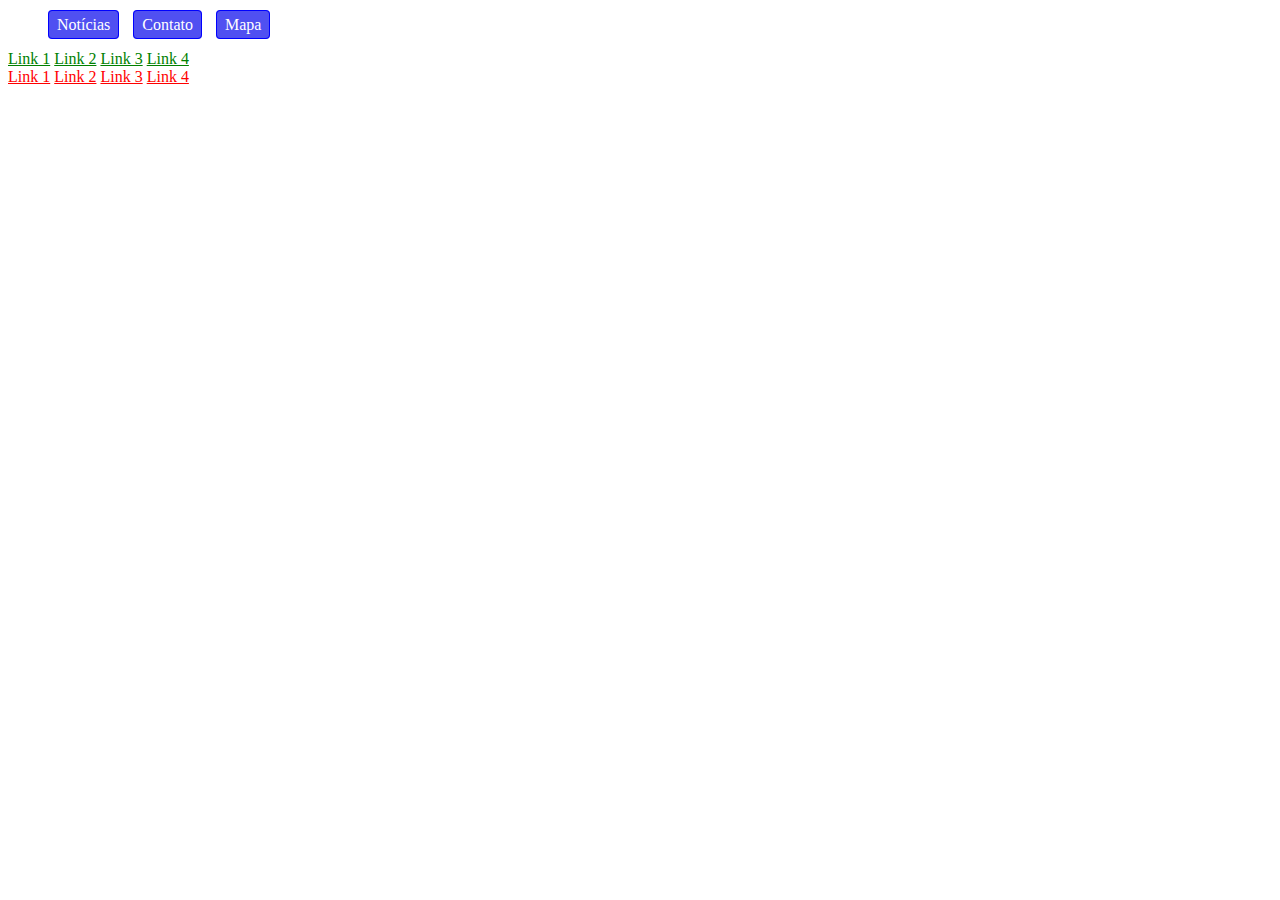
<file: Box-model/index.html>
<!DOCTYPE html>
<html lang="pt-br">
<head>
    <meta charset="UTF-8">
    <meta name="viewport" content="width=device-width, initial-scale=1.0">
    <title>Box-model</title>
    <link rel="stylesheet" href="styles.css">
</head>
<body>
    <nav>
        <ul>
            <li><a href="#" id="noticias">Notícias</a></li>
            <li><a href="#">Contato</a></li>
            <li><a href="#">Mapa</a></li>
        </ul>
    </nav>
    <main>
        <section class="esporte">
            <a href="#">Link 1</a>
            <a href="#">Link 2</a>
            <a href="#">Link 3</a>
            <a href="#">Link 4</a>
        </section>
        <section class="entretenimento">
            <a href="#">Link 1</a>
            <a href="#">Link 2</a>
            <a href="#">Link 3</a>
            <a href="#">Link 4</a></section>
    </main>
</body>
</html>
</file>
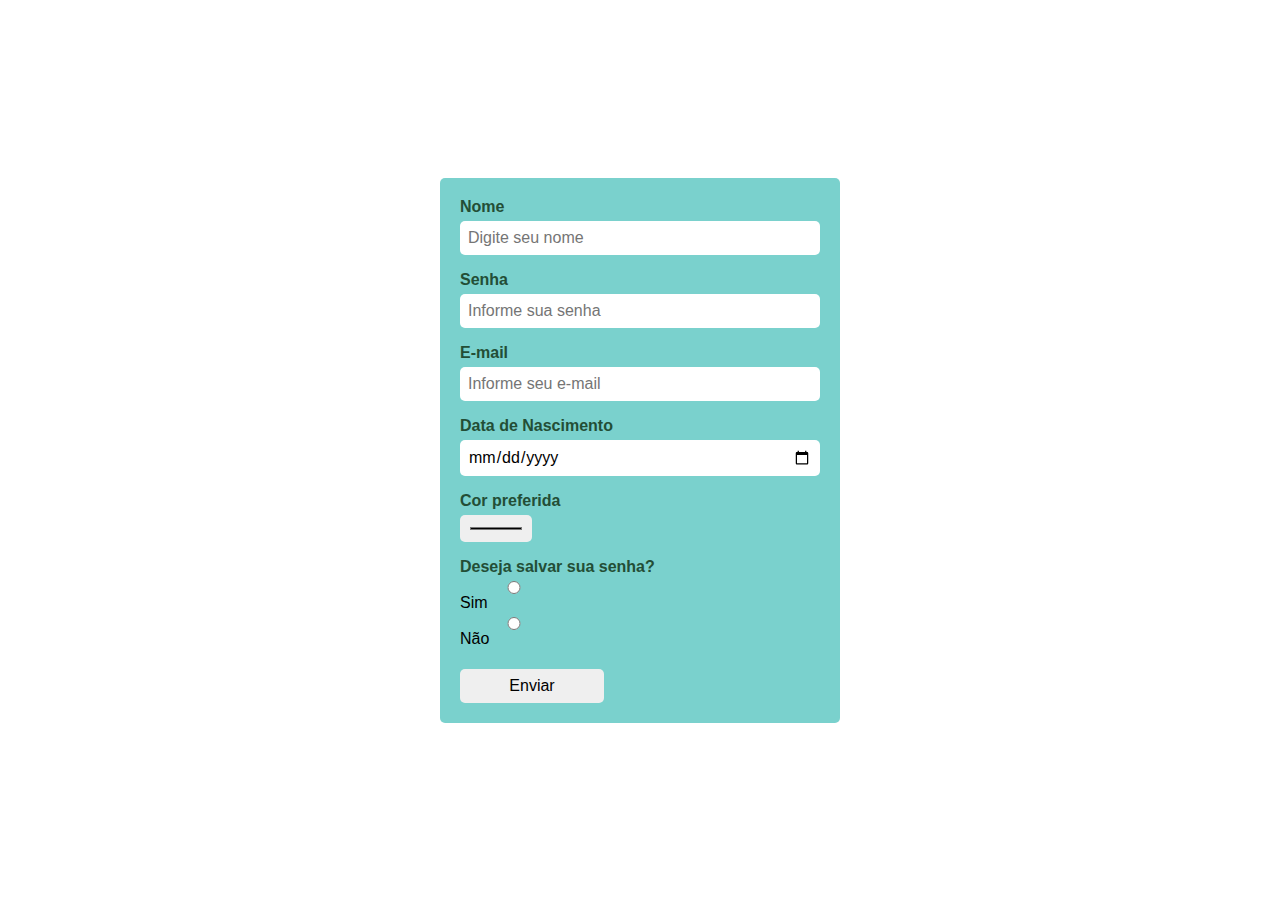
<file: Formulários/index.html>
<!DOCTYPE html>
<html lang="pt-br">
<head>
    <meta charset="UTF-8">
    <meta name="viewport" content="width=device-width, initial-scale=1.0">
    <title>Formulário</title>
    <link rel="stylesheet" href="style.css">
</head>
<body>
    <form action="#">
        <div>
            <label>Nome</label>
            <input type="text" placeholder="Digite seu nome">
        </div>
        <div>
            <label>Senha</label>
            <input type="password" name="senha" id="senha" placeholder="Informe sua senha">
        </div>
        <div>
            <label>E-mail</label>
            <input type="email" placeholder="Informe seu e-mail">
        </div>
        <div>
            <label>Data de Nascimento</label>
            <input type="date" name="data" id="data">
        </div>
        <div>
            <label>Cor preferida</label>
            <input type="color" name="cor" id="cor">
        </div>
        <div>
            <label>Deseja salvar sua senha?</label>
            <div class="radio">
                <input type="radio" name="options" id="sim">
                <label class="selection">Sim</label>
            </div>
            <div class="radio">
                <input type="radio" name="options" id="nao">
                <label class="selection">Não</label>
            </div>
        </div>
        <div>
            <input type="button" value="Enviar">
        </div>
    </form>
</body>
</html>
</file>
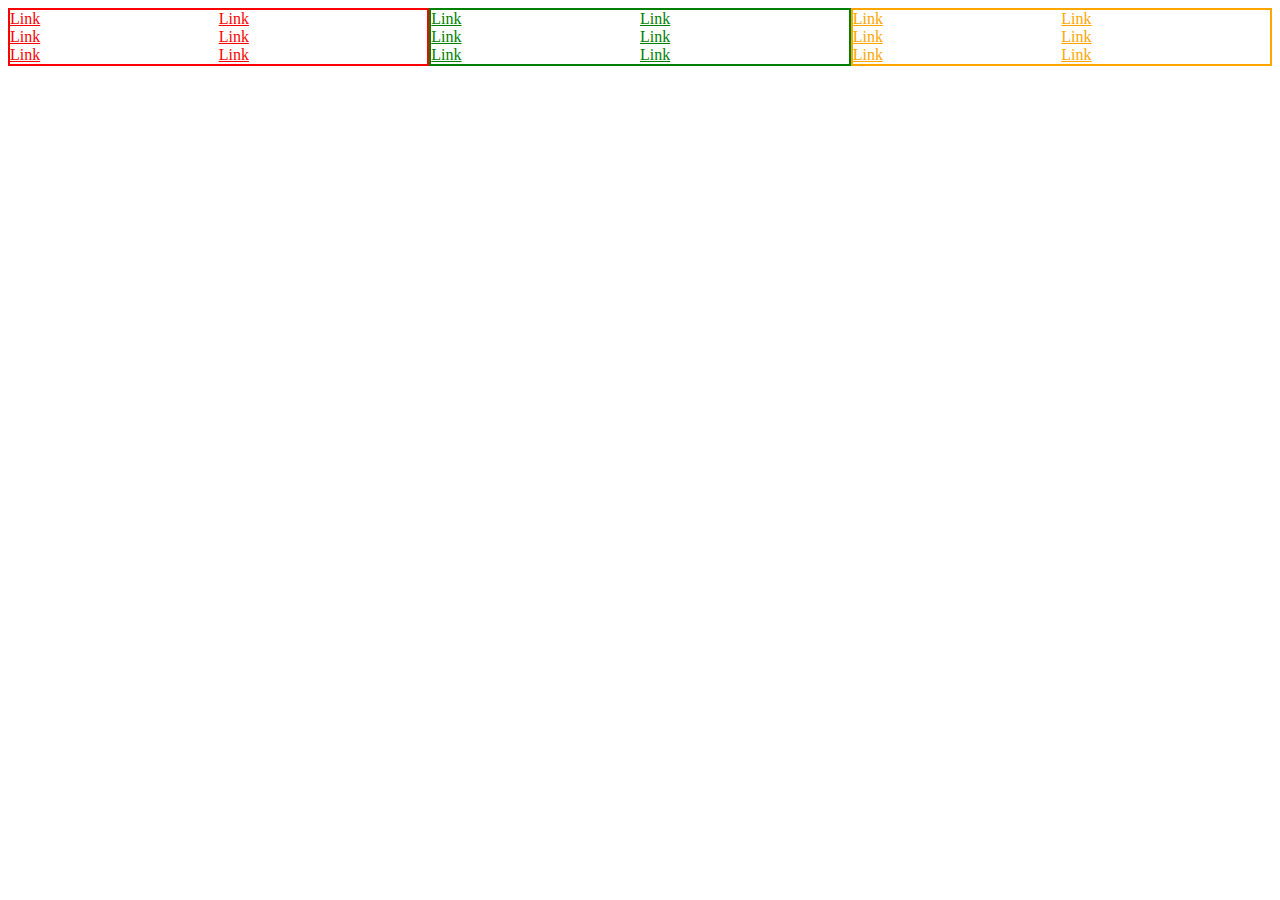
<file: Media-Queries/index.html>
<!DOCTYPE html>
<html lang="pt-br">
<head>
    <meta charset="UTF-8">
    <meta name="viewport" content="width=device-width, initial-scale=1.0">
    <title>Media-Queries</title>
    <link rel="stylesheet" href="css/style.css">
</head>
<body>
    <main>
        <section class="noticias" id="noticias">
            <div class="noticia">
                <a href="#">Link</a>
            </div>
            <div class="noticia">
                <a href="#">Link</a>
            </div>
            <div class="noticia">
                <a href="#">Link</a>
            </div>
            <div class="noticia">
                <a href="#">Link</a>
            </div>
            <div class="noticia">
                <a href="#">Link</a>
            </div>
            <div class="noticia">
                <a href="#">Link</a>
            </div>
        </section>
        <section class="entretenimentos" id="entretenimentos">
            <div class="entretenimento">
                <a href="#">Link</a>
            </div>
            <div class="entretenimento">
                <a href="#">Link</a>
            </div>
            <div class="entretenimento">
                <a href="#">Link</a>
            </div>
            <div class="entretenimento">
                <a href="#">Link</a>
            </div>
            <div class="entretenimento">
                <a href="#">Link</a>
            </div>
            <div class="entretenimento">
                <a href="#">Link</a>
            </div>
        </section>
        <section class="esportes" id="esportes">
            <div class="esporte">
                <a href="#">Link</a>
            </div>
            <div class="esporte">
                <a href="#">Link</a>
            </div>
            <div class="esporte">
                <a href="#">Link</a>
            </div>
            <div class="esporte">
                <a href="#">Link</a>
            </div>
            <div class="esporte">
                <a href="#">Link</a>
            </div>
            <div class="esporte">
                <a href="#">Link</a>
            </div>
        </section>
    </main>
</body>
</html>
</file>
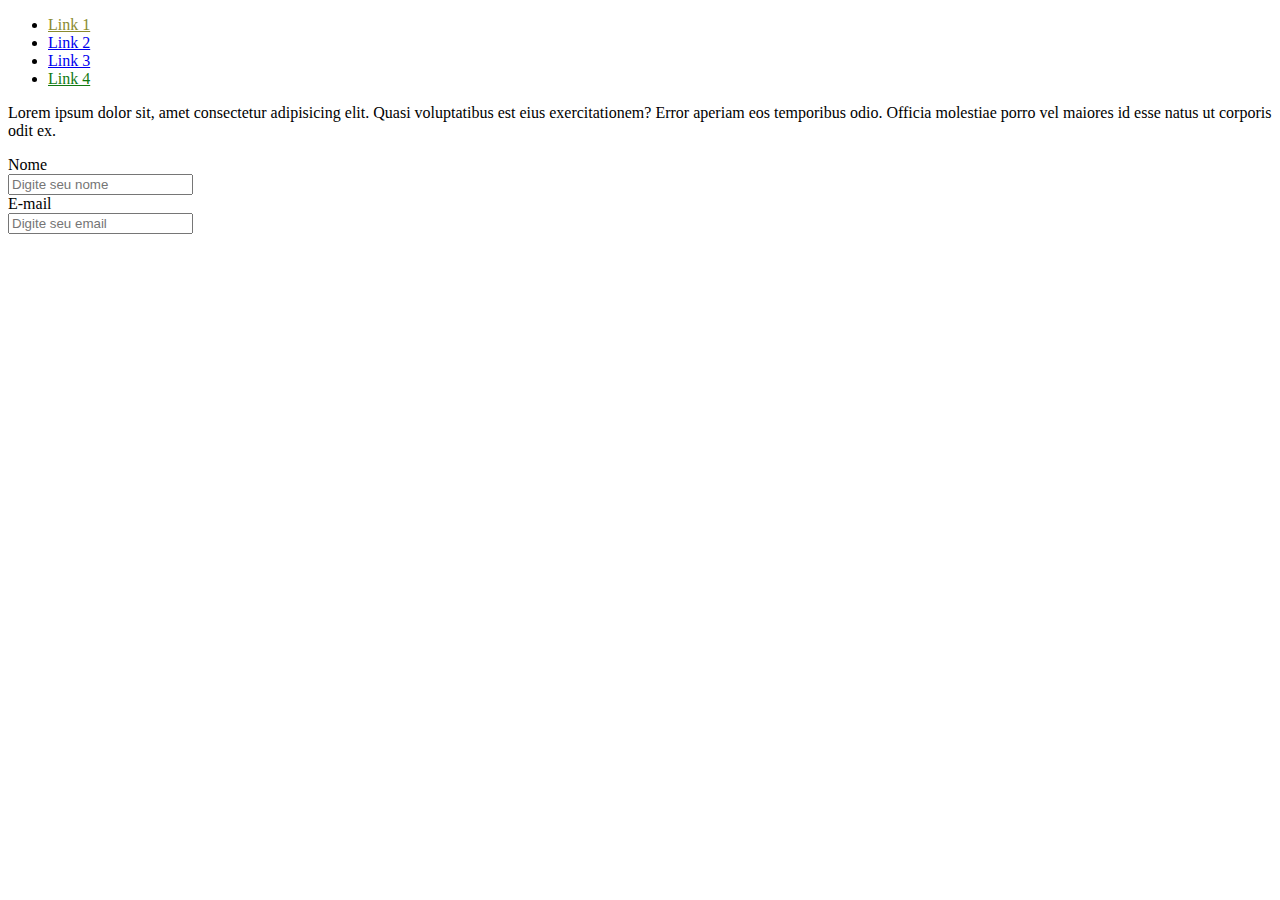
<file: Pseudo-classes/index.html>
<!DOCTYPE html>
<html lang="pt-br">
<head>
    <meta charset="UTF-8">
    <meta name="viewport" content="width=device-width, initial-scale=1.0">
    <title>Pseudo-classes</title>
    <link rel="stylesheet" href="style.css">
</head>
<body>
    <header>
        <nav>
            <ul>
                <li><a href="#">Link 1</a></li>
                <li><a href="#">Link 2</a></li>
                <li><a href="#">Link 3</a></li>
                <li>
                    <a href="#">Link 4</a>
                    <span>Conteúdo</span>
                </li>
            </ul>
        </nav>
    </header>
    <main>
        <p>Lorem ipsum dolor sit, amet consectetur adipisicing elit. Quasi voluptatibus est eius exercitationem? Error aperiam eos temporibus odio. Officia molestiae porro vel maiores id esse natus ut corporis odit ex.</p>

        <form>
            <div class="bloco">
                <label for="nome">Nome</label>
                <input type="text" name="nome" id="nome" placeholder="Digite seu nome">
            </div>
            <div class="bloco">
                <label for="email">E-mail</label>
                <input type="text" name="email" id="email" placeholder="Digite seu email">
            </div>
        </form>
    </main>
</body>
</html>
</file>
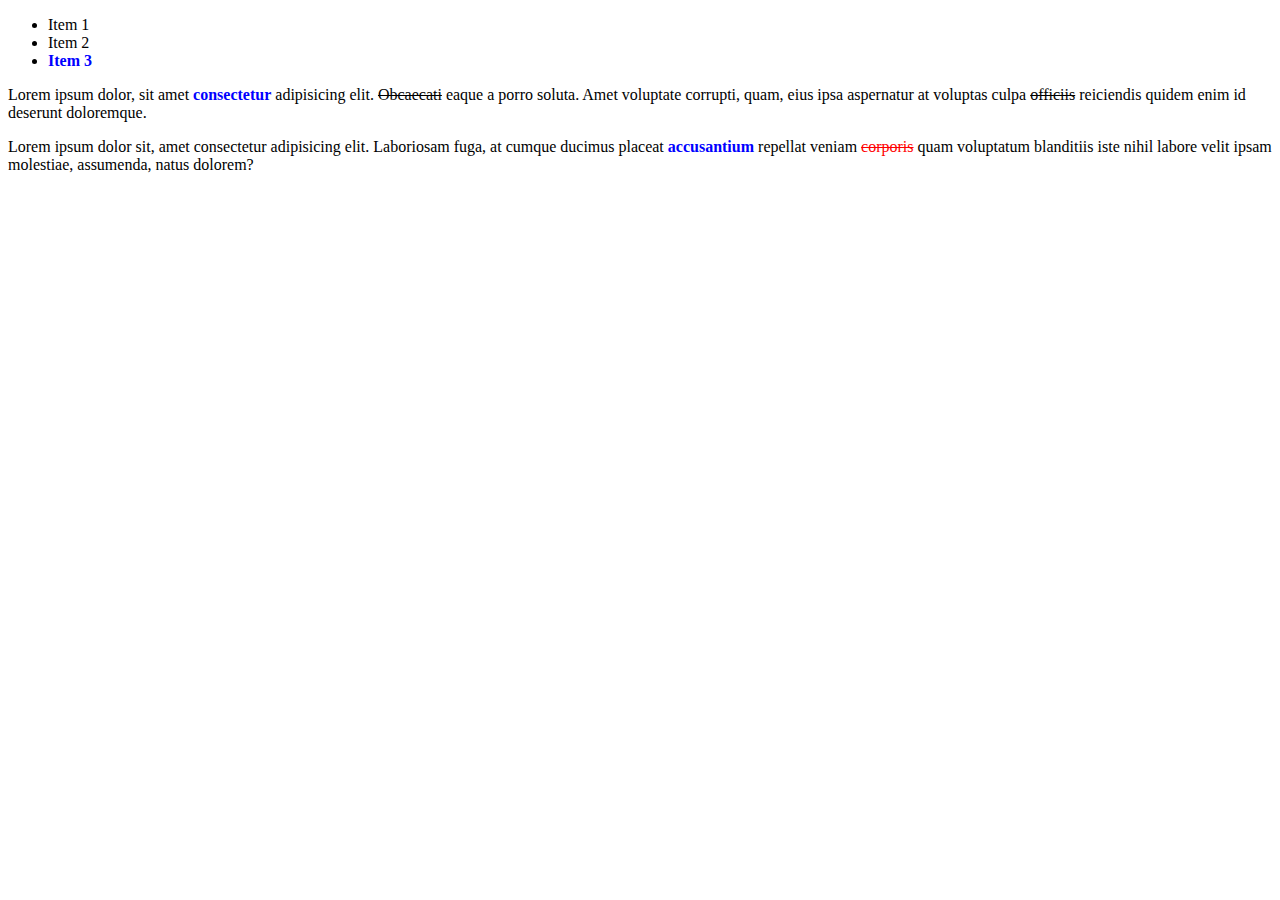
<file: Seletores/index.html>
<!DOCTYPE html>
<html lang="pt-br">
<head>
    <meta charset="UTF-8">
    <meta name="viewport" content="width=device-width, initial-scale=1.0">
    <title>Document</title>
    <style>
        /* strong + s {
            color: red;
        } */
        strong ~ s {
            color: red;
        }
        p > strong {
            color: purple;
        }
        /* ul > li > strong {
            color: blue;
        } */
        ul strong, p strong {
            color: blue !important;
        }
        p>strong {
            color: purple;
        }
    </style>
</head>
<body>
    <ul>
        <li>Item 1</li>
        <li>Item 2</li>
        <li><strong>Item 3</strong></li>
    </ul>
    <p><span>Lorem ipsum dolor, sit amet <strong>consectetur</strong></span> adipisicing elit. <s>Obcaecati</s> eaque a porro soluta. Amet voluptate corrupti, quam, eius ipsa aspernatur at voluptas culpa <s>officiis</s> reiciendis quidem enim id deserunt doloremque.</p>
    <p>Lorem ipsum dolor sit, amet consectetur adipisicing elit. Laboriosam fuga, at cumque ducimus placeat <strong>accusantium</strong> repellat veniam <s>corporis</s> quam voluptatum blanditiis iste nihil labore velit ipsam molestiae, assumenda, natus dolorem?</p>
</body>
</html>
</file>
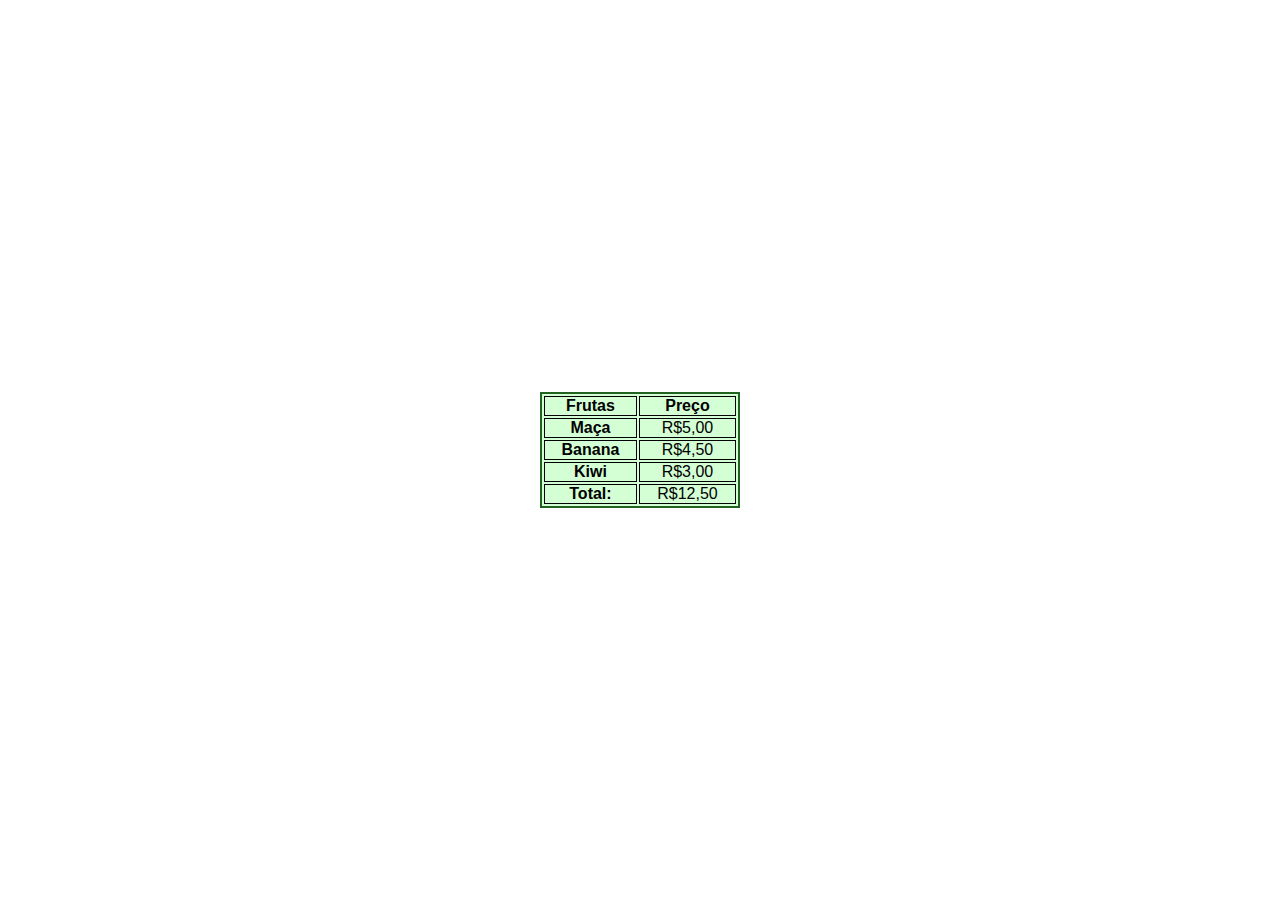
<file: Tabelas/index.html>
<!DOCTYPE html>
<html lang="pt-br">
<head>
    <meta charset="UTF-8">
    <meta name="viewport" content="width=device-width, initial-scale=1.0">
    <title>Tabelas</title>
    <link rel="stylesheet" href="style.css">
</head>
<body>
    <table>
        <thead>
            <tr>
                <th scope="col" colspan="2">Frutas</th>
                <th scope="col" colspan="">Preço</th>
            </tr>
        </thead>
        <tbody>
            <tr>
                <th scope="row" colspan="2">Maça</th>
                <td>R$5,00</td>
            </tr>
            <tr>
                <th scope="row" colspan="2">Banana</th>
                <td>R$4,50</td>
            </tr>
            <tr>
                <th scope="row" colspan="2">Kiwi</th>
                <td>R$3,00</td>
            </tr>
        </tbody>
        <tfoot>
            <th scope="row" colspan="2">Total:</th>
            <td>R$12,50</td>
        </tfoot>
    </table>
</body>
</html>
</file>
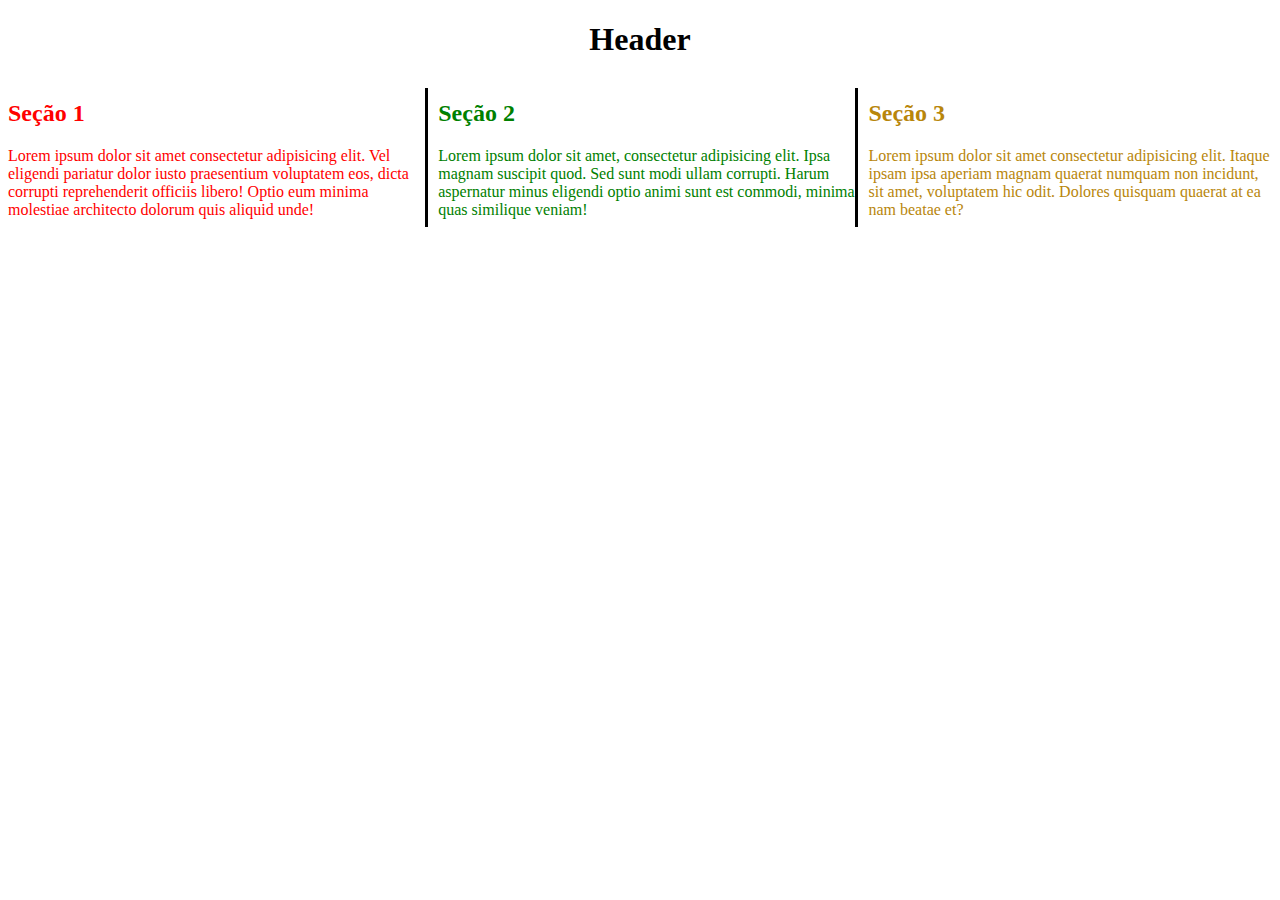
<file: Box-model/Diagramação/index.html>
<!DOCTYPE html>
<html lang="pt-br">
<head>
    <meta charset="UTF-8">
    <meta name="viewport" content="width=device-width, initial-scale=1.0">
    <title>Diagramação</title>
    <link rel="stylesheet" href="styles.css">
</head>
<body>
    <header>
        <h1>Header</h1>
    </header>
    <main>
        <section id="section-1">
            <h2>Seção 1</h2>
            <p>Lorem ipsum dolor sit amet consectetur adipisicing elit. Vel eligendi pariatur dolor iusto praesentium voluptatem eos, dicta corrupti reprehenderit officiis libero! Optio eum minima molestiae architecto dolorum quis aliquid unde!</p>
        </section>
        <hr>
        <section id="section-2">
            <h2>Seção 2</h2>
            <p>Lorem ipsum dolor sit amet, consectetur adipisicing elit. Ipsa magnam suscipit quod. Sed sunt modi ullam corrupti. Harum aspernatur minus eligendi optio animi sunt est commodi, minima quas similique veniam!</p>
        </section>
        <hr>
        <section id="section-3">
            <h2>Seção 3</h2>
            <p>Lorem ipsum dolor sit amet consectetur adipisicing elit. Itaque ipsam ipsa aperiam magnam quaerat numquam non incidunt, sit amet, voluptatem hic odit. Dolores quisquam quaerat at ea nam beatae et?</p>
        </section>
    </main>
</body>
</html>
</file>
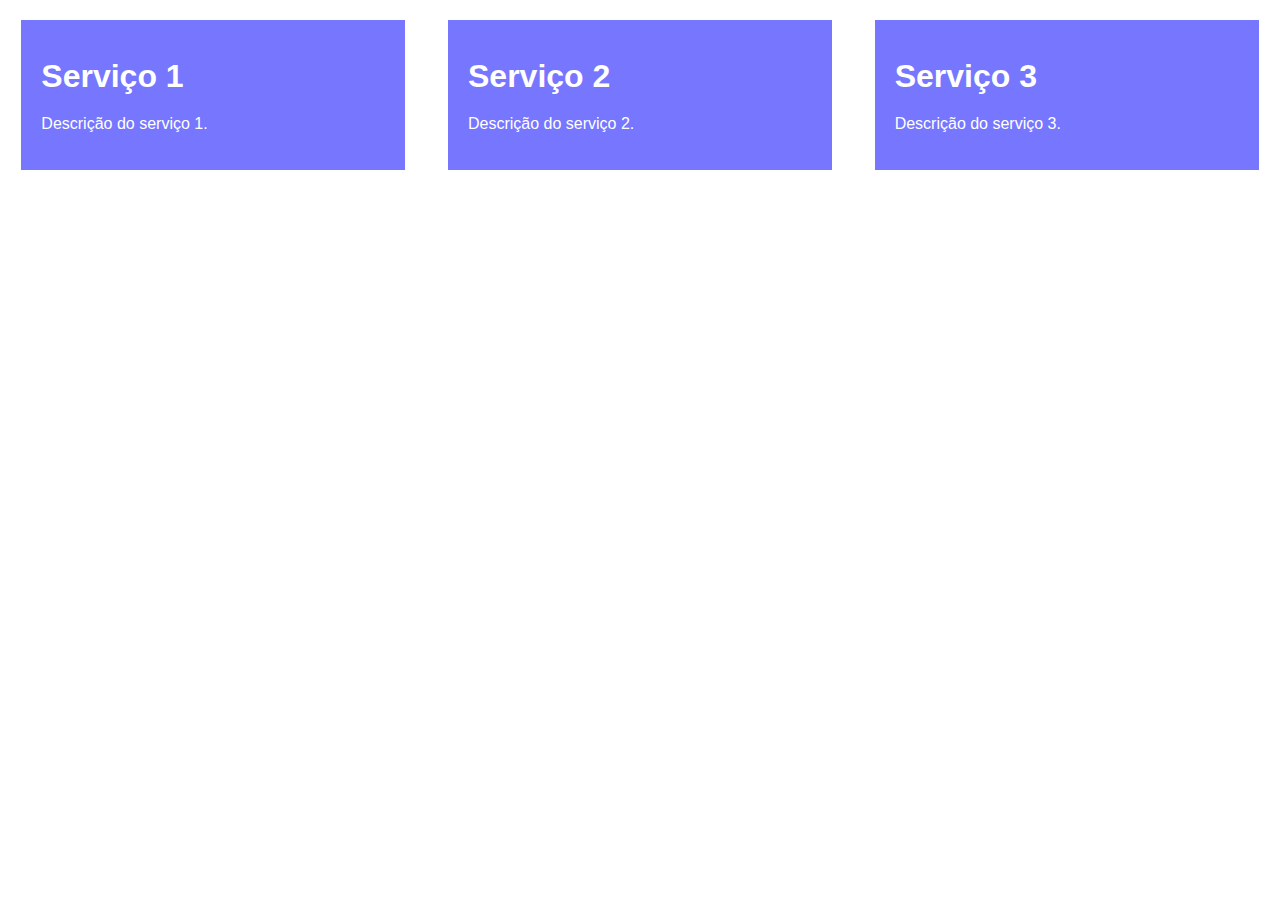
<file: Flexbox & Medias Queries/Exercício - 03/index.html>
<!DOCTYPE html>
<html lang="pt-br">
<head>
    <meta charset="UTF-8">
    <meta name="viewport" content="width=device-width, initial-scale=1.0">
    <title>Exercício - 03</title>
    <link rel="stylesheet" href="styles.css">
</head>
<body>
    <section>
        <h1>Serviço 1</h1>
        <p>Descrição do serviço 1.</p>
    </section>
    <section>
        <h1>Serviço 2</h1>
        <p>Descrição do serviço 2.</p>
    </section>
    <section>
        <h1>Serviço 3</h1>
        <p>Descrição do serviço 3.</p>
    </section>
</body>
</html>
</file>
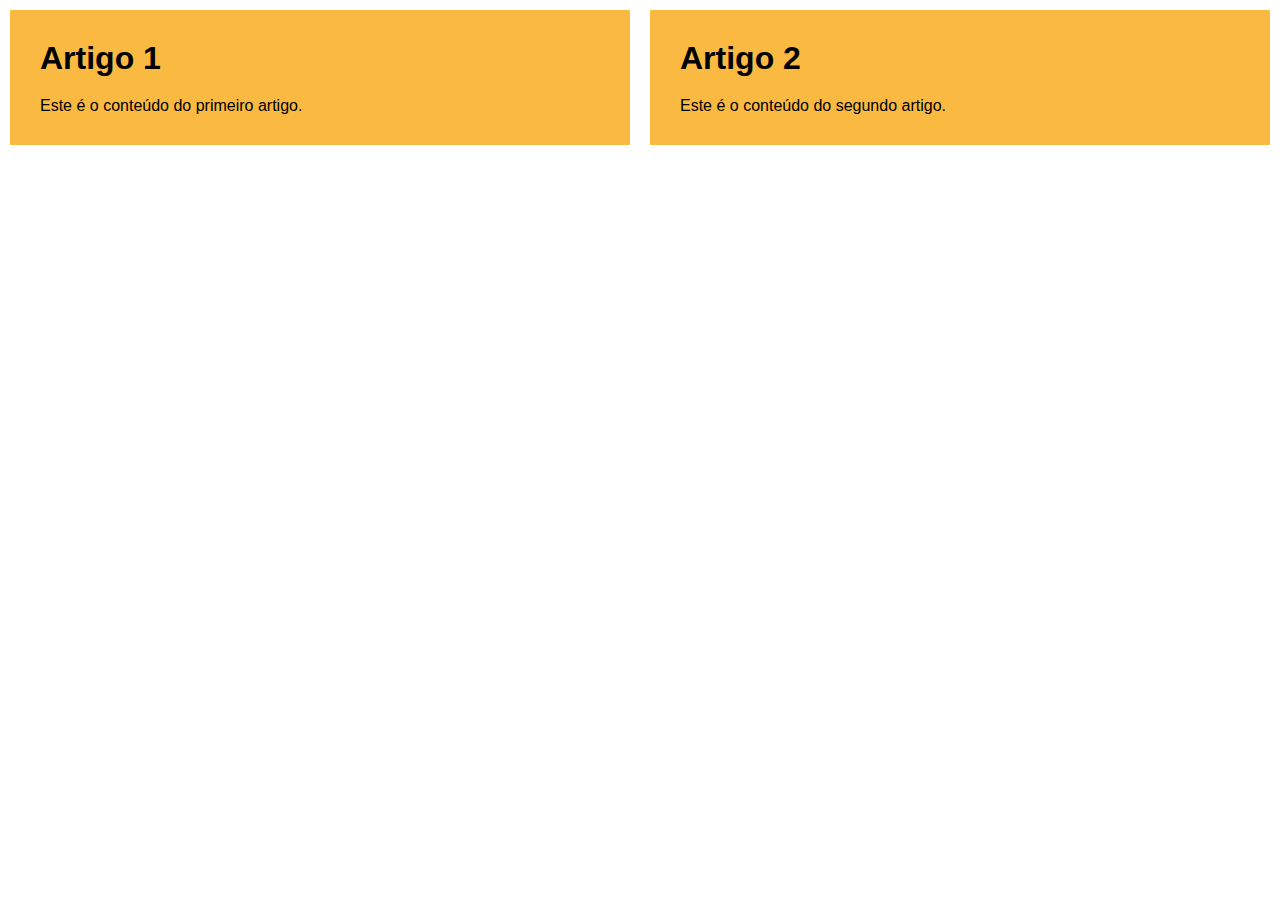
<file: Flexbox & Medias Queries/Exercício - 05/index.html>
<!DOCTYPE html>
<html lang="pt-br">
<head>
    <meta charset="UTF-8">
    <meta name="viewport" content="width=device-width, initial-scale=1.0">
    <title>Exercício - 05</title>
    <link rel="stylesheet" href="styles.css">
</head>
<body>
    <section>
        <article>
            <h1>Artigo 1</h1>
            <p>Este é o conteúdo do primeiro artigo.</p>
        </article>
        <article>
            <h1>Artigo 2</h1>
            <p>Este é o conteúdo do segundo artigo.</p>
        </article>
    </section>
</body>
</html>
</file>
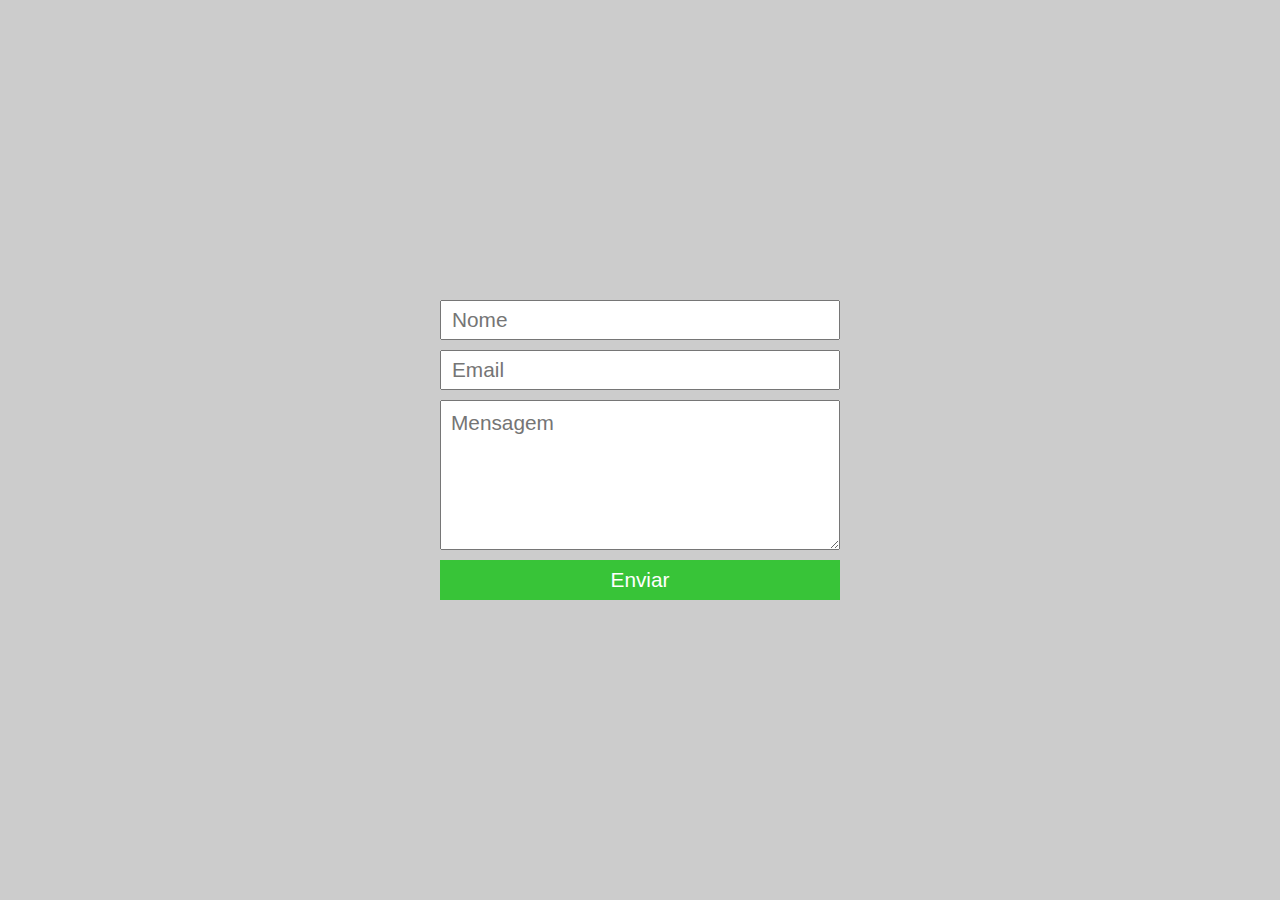
<file: Flexbox & Medias Queries/Exercício - 06/index.html>
<!DOCTYPE html>
<html lang="pt-br">
<head>
    <meta charset="UTF-8">
    <meta name="viewport" content="width=device-width, initial-scale=1.0">
    <title>Exercício - 06</title>
    <link rel="stylesheet" href="styles.css">
</head>
<body>
    <form>
        <input type="text" placeholder="Nome">
        <input type="email" name="email" id="email" placeholder="Email">
        <textarea name="mensagem" id="Mensagem" placeholder="Mensagem"></textarea>
        <input type="submit" value="Enviar">
    </form>
</body>
</html>
</file>
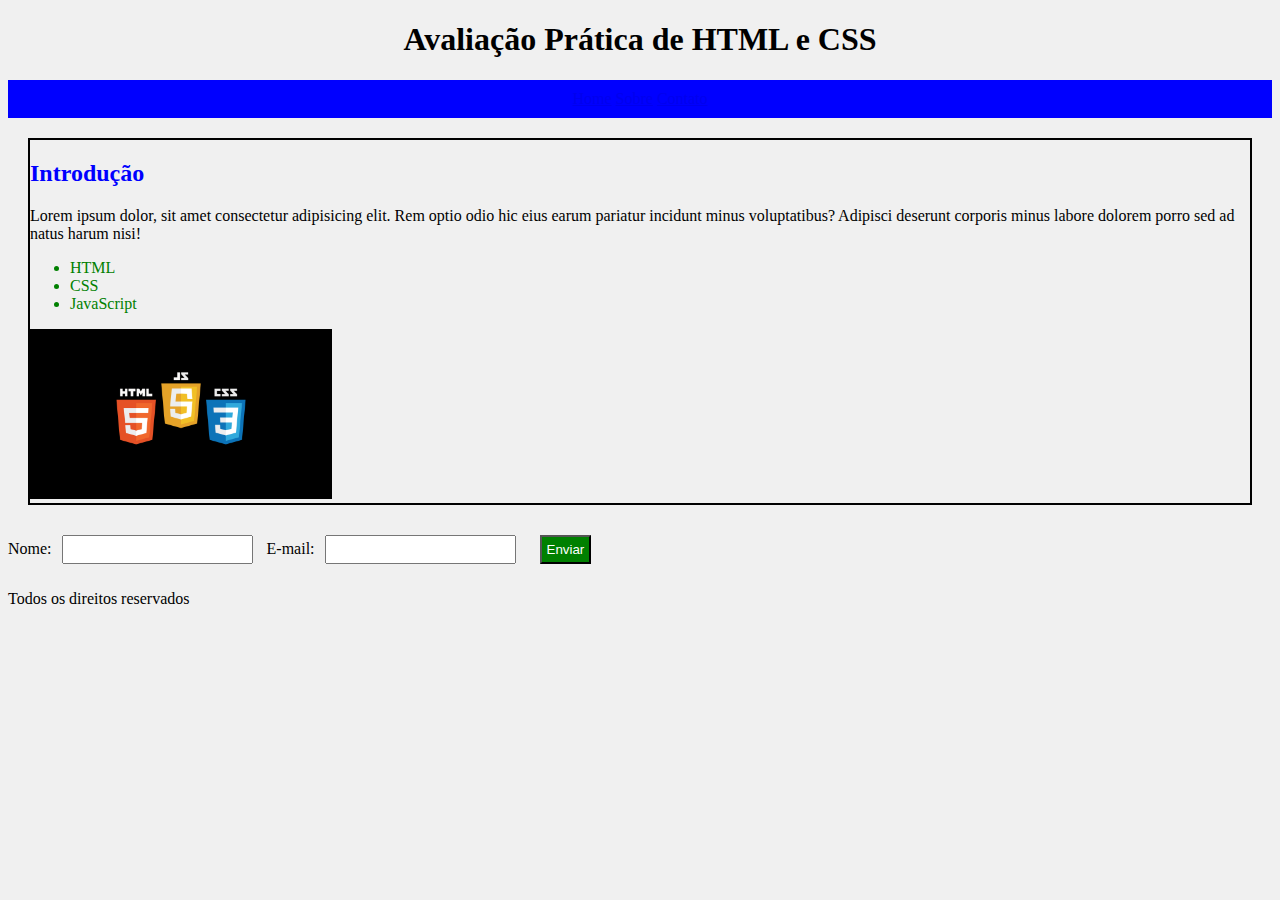
<file: Avaliações/1° Bimestre/avaliacao/index.html>
<!DOCTYPE html>
<html lang="pt-br">
<head>
    <meta charset="UTF-8">
    <meta name="viewport" content="width=device-width, initial-scale=1.0">
    <title>Avaliação</title>
    <link rel="stylesheet" href="styles.css">
</head>
<body>
    <header>
        <h1>Avaliação Prática de HTML e CSS</h1>
        <nav class="menu">
            <a href="#">Home</a>
            <a href="#">Sobre</a>
            <a href="#">Contato</a>
        </nav>
    </header>
    <main id="principal">
        <section>
            <article>
                <h2>Introdução</h2>
                <p>Lorem ipsum dolor, sit amet consectetur adipisicing elit. Rem optio odio hic eius earum pariatur incidunt minus voluptatibus? Adipisci deserunt corporis minus labore dolorem porro sed ad natus harum nisi!</p>
            </article>
        </section>
        <ul>
            <li>HTML</li>
            <li>CSS</li>
            <li>JavaScript</li>
        </ul>
        <img src="img/html-css-js.png" alt="Imagem contendo as 3 linguagens acima">
    </main>
    <footer>
        <form>
            <label>Nome:</label><input type="text">
            <label>E-mail:</label><input type="text">
            <button>Enviar</button>
        </form>
        <p>Todos os direitos reservados</p>
    </footer>
</body>
</html>
</file>
<file: Box-model/styles.css>
/* * {
    margin: 0;
    padding: 0;
    box-sizing: border-box;
} */

nav > ul > li {
    display: inline;
}

nav > ul > li > a {
    border: 1px solid rgb(0, 0, 255);
    padding: 5px 8px;
    margin: 0 10px 0 0;
    border-radius: 4px;
    background-color: rgb(80, 80, 241);
    text-decoration: none;
    color: #fff;
}

main > .esporte a {
    color: green;
}

main > .entretenimento a {
    color: red;
}
</file>
<file: Formulários/style.css>
* {
    margin: 0;
    padding: 0;
    box-sizing: border-box;
    font-family: Arial, Helvetica, sans-serif;
    font-size: 16px
}

body {
    min-height: 100vh;
    display: flex;
    justify-content: center;
    align-items: center;
}

form {
    background-color: rgba(32, 178, 171, 0.596);
    padding: 20px;
    display: flex;
    flex-direction: column;
    gap: 1em;
    width: 400px;
    border-radius: 5px;
}

form > input[type="button"] {
    align-items: end;
}

label {
    font-weight: bold;
    color: rgb(35, 78, 54);
}

div {
    width: 100%;
}

div > input {
    display: block;
    margin-top: 5px;
    border: none;
    padding: 8px;
    border-radius: 5px;
    width: 100%;
}

div > input[type="color"] {
    width: 20%;
}

div > input[type="radio"] {
    width: 30%;
}

.selection {
    color: black;
    font-weight: normal;
}

input[type="button"] {
    width: 40%;
    cursor: pointer;
}
</file>
<file: Media-Queries/css/style.css>
main > .noticias {
    border: 2px solid red;
}

main > .entretenimentos {
    border: 2px solid green;
}

main > .esportes {
    border: 2px solid orange;
}

main, main > section {
    display: flex;
    flex-direction: column;
}

main > section {
    border: 1px solid blue;
    width: 100%;
}

section > .noticia {
    width: 100%;
    /* border: 1px solid black; */
}

section > .entretenimento {
    width: 100%;
    /* border: 1px solid black; */
}

section > .esporte {
    width: 100%;
    /* border: 1px solid black; */
}

section.noticias > .noticia > a {
    color: red;
}

section.entretenimentos > .entretenimento > a {
    color: green;
}

section.esportes > .esporte > a {
    color: orange;
}

@media (min-width: 700px) {
    main, main > section {
        flex-direction: row;
    }

    main > section {
        width: 33.33%;
        flex-wrap: wrap;
    }
    
    section > .noticia, section > .entretenimento, section > .esporte {
        width: 50%;
    }
}
</file>
<file: Pseudo-classes/style.css>
a:hover {
    color: red;
}

li > a + span {
    display: none;
}

li > a:hover + span {
    display: inline;
}

li:first-child > a {
    color: rgb(138, 138, 46);
}

li:last-child > a {
    color: rgb(17, 122, 17);
}

.bloco > label + input:focus {
    border: 2px solid green;
}

.bloco > label, .bloco > input {
    display: block;
}
</file>
<file: Tabelas/style.css>
* {
    margin: 0;
    padding: 0;
    box-sizing: border-box;
    font-family: Arial, Helvetica, sans-serif;
}

body {
    display: flex;
    justify-content: center;
    align-items: center;
    min-height: 100vh;
}

table {
    border: 2px solid rgb(34, 99, 34);
    background-color: rgb(212, 255, 212);
    width: 200px;
    text-align: center;
}

th {
    border: 1px solid;
}

td {
    border: 1px solid;
}
</file>
<file: Box-model/Diagramação/styles.css>
header {
    width: 100%;
    text-align: center;
}

main {
    display: flex;
}

#section-1 {
    color: red;
    max-width: 33%;
}

#section-2 {
    color: green;
    margin: 0 0 0 10px;
    max-width: 33%;
}

#section-3 {
    color: darkgoldenrod;
    margin: 0 0 0 10px;
    max-width: 33%;
}

hr {
    width: 10px;
    border: none;
    background-color: black;
}

@media (width <= 578px) {
    main {
        display: inline;
    }

    #section-1 {
        max-width: 90%;
    }
    
    #section-2 {
        max-width: 90%;
    }
    
    #section-3 {
        max-width: 90%;
    }
}
</file>
<file: Flexbox & Medias Queries/Exercício - 03/styles.css>
* {
    margin: 0;
    padding: 0;
    box-sizing: border-box;
    font-family: Arial, Helvetica, sans-serif;
}

body {
    min-height: 100vh;
}

body > section {
    background-color: rgb(118, 118, 255);
    margin: 20px;
    height: 150px;
    display: flex;
    flex-direction: column;
    justify-content: center;
    padding: 0 0 0 20px;
    color: white;
}

body > section > h1 {
    margin: 0 0 20px 0;
}

@media (min-width: 768px) {
    body {
        display: flex;
        justify-content: space-around;
    }

    body > section {
        width: 30%;
    }
}
</file>
<file: Flexbox & Medias Queries/Exercício - 05/styles.css>
* {
    margin: 0;
    padding: 0;
    box-sizing: border-box;
    font-family: Arial, Helvetica, sans-serif;
}

body {
    min-height: 100vh;
}

body > section > article {
    background-color: rgb(250, 186, 66);
    padding: 30px;
    margin: 10px;
}

body > section > article > h1 {
    margin: 0 0 20px 0;
}

@media (min-width: 768px) {
    body > section {
        display: flex;
        justify-content: space-between;
    }

    body > section > article {
        width: 50%;
    }
}
</file>
<file: Flexbox & Medias Queries/Exercício - 06/styles.css>
* {
    margin: 0;
    padding: 0;
    box-sizing: border-box;
    font-family: Arial, Helvetica, sans-serif;
}

body {
    min-height: 100vh;
    display: flex;
    justify-content: center;
    align-items: center;
    background-color: rgb(204, 204, 204);
}

body > form {
    width: 100%;
    /* background-color: rebeccapurple; */
}

body > form > input[type='text'], body > form > input[type='email'], body > form > textarea {
    padding: 10px;
}

body > form > input, body > form > textarea {
    display: block;
    margin: 10px auto;
    width: 400px;
    height: 40px;
    font-size: 1.3em;
}

body > form > textarea {
    height: 150px;
}

body > form > input[type='submit'] {
    background-color: rgb(56, 196, 56);
    border: none;
    color: white;
}

@media (min-width: 768px) {
    body > form {
        width: 50%;
    }

    /* body > form > input, body > form > textarea {
        width: 50%;
    } */
}
</file>
<file: Avaliações/1° Bimestre/avaliacao/styles.css>
body {
    background-color: #f0f0f0;
}

header {
    text-align: center;
}

main {
    margin: 20px;
}

article > h2 {
    color: blue;
}

.menu {
    background-color: blue;
    padding: 10px;
}

#principal {
    border: 2px solid black;
}

ul {
    color: green;
}

img {
    width: 300px;
    border: 1px solid black;
}

form input, form button {
    padding: 5px;
    margin: 10px;
}

form button {
    background-color: green;
    color: white;
}
</file>
